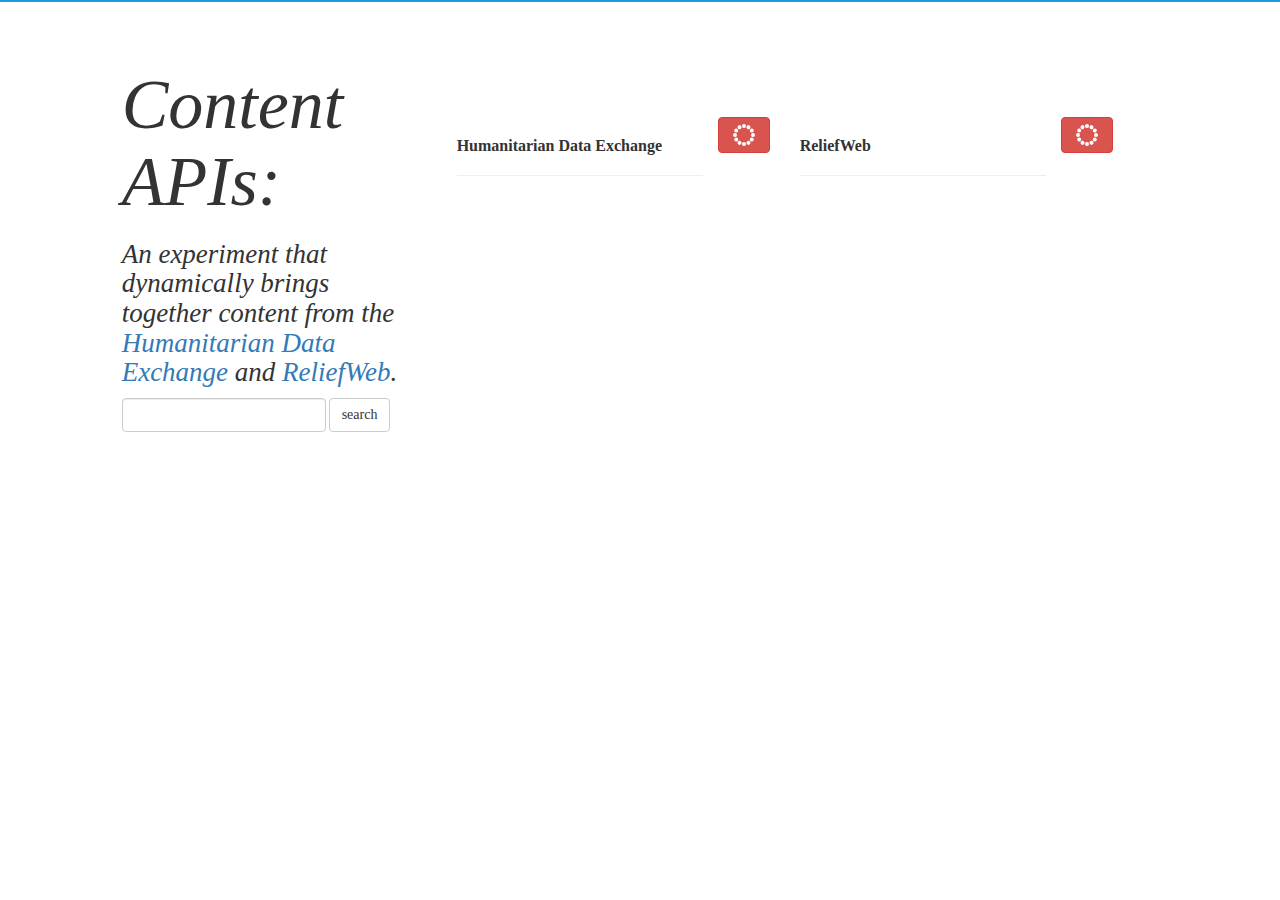
<file: index.html>
<!doctype html>
<html lang="en" class="no-js">
<head>
	<meta charset="UTF-8">
	<meta name="viewport" content="width=device-width, initial-scale=1">
	<link rel="stylesheet" type="text/css" href="css/vendor/bootstrap/bootstrap.css">
	<link rel="stylesheet" type="text/css" href="css/style.css">

	<title>HDX + ReliefWeb experiment UI</title>
</head>
<body>

<div class="top-bar"></div>
<div class="col-md-1"></div>

<div class="col-md-3">
	<h1 class="title">Content APIs:</h1>
	<h2 class="sub-title">An experiment that dynamically brings together content from the <a href="http://hdx.rwlabs.org">Humanitarian Data Exchange</a> and <a href="http://www.reliefweb.int">ReliefWeb</a>.</h2>


	<form class="form-inline">
		<input type="text" id="formValueId" name="valueId" class="form-control"/>
		<input type="button" value="search" id="theButton" onclick="fetchHdxQuery(this.form.valueId.value);fetchRwQuery(this.form.valueId.value);Pace.restart();" class="btn btn-default"/>
	</form>

</div>

<div class="col-md-8 results-container">

	<!-- HDX Bar -->
	<div class="col-md-5">
		<div class="col-md-10" style="padding-left: 0px;">
			<h3>Humanitarian Data Exchange</h3>
			<hr>
		</div>
		<div class="btn btn-danger col-md-2"><span id="result-hdx-count">

				<div class="sk-spinner sk-spinner-fading-circle">
			      <div class="sk-circle1 sk-circle"></div>
			      <div class="sk-circle2 sk-circle"></div>
			      <div class="sk-circle3 sk-circle"></div>
			      <div class="sk-circle4 sk-circle"></div>
			      <div class="sk-circle5 sk-circle"></div>
			      <div class="sk-circle6 sk-circle"></div>
			      <div class="sk-circle7 sk-circle"></div>
			      <div class="sk-circle8 sk-circle"></div>
			      <div class="sk-circle9 sk-circle"></div>
			      <div class="sk-circle10 sk-circle"></div>
			      <div class="sk-circle11 sk-circle"></div>
			      <div class="sk-circle12 sk-circle"></div>
			    </div>

		</span></div>
		<div id="hdx-results" class="result-container"></div>
		<div id="hdx-all-results-link"></div>
	</div>


	<!-- ReliefWeb Bar -->
	<div class="col-md-5">
		<div class="col-md-10" style="padding-left: 0px;">
			<h3>ReliefWeb</h3>
			<hr>
		</div>
		<div class="btn btn-danger col-md-2">
			<span id="result-rw-count">

					<div class="sk-spinner sk-spinner-fading-circle">
				      <div class="sk-circle1 sk-circle"></div>
				      <div class="sk-circle2 sk-circle"></div>
				      <div class="sk-circle3 sk-circle"></div>
				      <div class="sk-circle4 sk-circle"></div>
				      <div class="sk-circle5 sk-circle"></div>
				      <div class="sk-circle6 sk-circle"></div>
				      <div class="sk-circle7 sk-circle"></div>
				      <div class="sk-circle8 sk-circle"></div>
				      <div class="sk-circle9 sk-circle"></div>
				      <div class="sk-circle10 sk-circle"></div>
				      <div class="sk-circle11 sk-circle"></div>
				      <div class="sk-circle12 sk-circle"></div>
				    </div>

			</span>
		</div>

		<div id="rw-results" class="result-container"></div>
		<div id="rw-all-results-link"></div>
		<hr>

</div>

<!-- progress bar -->
<link rel="stylesheet" href="css/loader.css">
<script type="text/javascript" src="js/pace.min.js"></script>

<!-- loading circle -->
<link rel="stylesheet" href="css/loading-circle.css">

<!-- nice fonts -->
<link rel="stylesheet" href="//brick.a.ssl.fastly.net/EB+Garamond:400,400i/Open+Sans:400,700">

<!-- helper functions -->
<script type="text/javascript" src="js/d3.min.js"></script>
<script type="text/javascript" src="js/jsonpath.js"></script>

<!-- application -->
<script type="text/javascript" src="js/hdx.js"></script>
<script type="text/javascript" src="js/reliefweb.js"></script>

</body>
</html>
</file>
<file: css/style.css>
body {
	font-family: 'Open Sans';
	font-size: 12px;
	font-weight: 400;
}

h3 {
	font-size: 16px;
	font-weight: 800;
}

h5 {
	font-style: italic;
	color: #ccc;
}

.top-bar {
  background: #c79eda;
  /* position: fixed; */
  z-index: 1999;
  top: 0;
  left: 0;
  height: 2px;
}

.title {
	font-family: 'EB Garamond';
	font-size: 70px;
	padding-top: 15%;
	font-style: italic;
}

.sub-title {
	font-family: 'EB Garamond';
	font-size: 27px;
	font-style: italic;
}

.results-container {
   padding-top: 9%;
}

.result-container {
   float: center;
}

.result-text {
  padding-left: 0px;
}

.result-lights {
  position: relative;
  bottom: -40px;
}

.results-circle {
	position: relative;
  	bottom: -30px;
	border-radius: 50%;
	background-color: #fc8d59;
	width: 10px;
	height: 10px;
}

.result-hdx-circle-orange {
	border-radius: 50%;
	background-color: #fc8d59;
	width: 10px;
	height: 10px;
}

.result-hdx-circle-yellow {
	border-radius: 50%;
	background-color: #ffffbf;
	width: 10px;
	height: 10px;
}

.result-hdx-circle-blue {
	border-radius: 50%;
	background-color: #91bfdb;
	width: 10px;
	height: 10px;
}
</file>
<file: css/loader.css>
.pace .pace-progress {
  background: #29d;
  position: fixed;
  z-index: 2000;
  top: 0;
  left: 0;
  height: 2px;

  -webkit-transition: width 1s;
  -moz-transition: width 1s;
  -o-transition: width 1s;
  transition: width 1s;
}

.pace-inactive {
  display: none;
}
</file>
<file: css/loading-circle.css>
/*
 *  Usage:
 *
 *    <div class="sk-spinner sk-spinner-fading-circle">
 *      <div class="sk-circle1 sk-circle"></div>
 *      <div class="sk-circle2 sk-circle"></div>
 *      <div class="sk-circle3 sk-circle"></div>
 *      <div class="sk-circle4 sk-circle"></div>
 *      <div class="sk-circle5 sk-circle"></div>
 *      <div class="sk-circle6 sk-circle"></div>
 *      <div class="sk-circle7 sk-circle"></div>
 *      <div class="sk-circle8 sk-circle"></div>
 *      <div class="sk-circle9 sk-circle"></div>
 *      <div class="sk-circle10 sk-circle"></div>
 *      <div class="sk-circle11 sk-circle"></div>
 *      <div class="sk-circle12 sk-circle"></div>
 *    </div>
 *
 */
.sk-spinner-fading-circle.sk-spinner {
  margin: 0 auto;
  width: 22px;
  height: 22px;
  position: relative; }
.sk-spinner-fading-circle .sk-circle {
  width: 100%;
  height: 100%;
  position: absolute;
  left: 0;
  top: 0; }
.sk-spinner-fading-circle .sk-circle:before {
  content: '';
  display: block;
  margin: 0 auto;
  width: 18%;
  height: 18%;
  background-color: #ffffff;
  border-radius: 100%;
  -webkit-animation: sk-circleFadeDelay 1.2s infinite ease-in-out;
          animation: sk-circleFadeDelay 1.2s infinite ease-in-out;
  /* Prevent first frame from flickering when animation starts */
  -webkit-animation-fill-mode: both;
          animation-fill-mode: both; }
.sk-spinner-fading-circle .sk-circle2 {
  -webkit-transform: rotate(30deg);
      -ms-transform: rotate(30deg);
          transform: rotate(30deg); }
.sk-spinner-fading-circle .sk-circle3 {
  -webkit-transform: rotate(60deg);
      -ms-transform: rotate(60deg);
          transform: rotate(60deg); }
.sk-spinner-fading-circle .sk-circle4 {
  -webkit-transform: rotate(90deg);
      -ms-transform: rotate(90deg);
          transform: rotate(90deg); }
.sk-spinner-fading-circle .sk-circle5 {
  -webkit-transform: rotate(120deg);
      -ms-transform: rotate(120deg);
          transform: rotate(120deg); }
.sk-spinner-fading-circle .sk-circle6 {
  -webkit-transform: rotate(150deg);
      -ms-transform: rotate(150deg);
          transform: rotate(150deg); }
.sk-spinner-fading-circle .sk-circle7 {
  -webkit-transform: rotate(180deg);
      -ms-transform: rotate(180deg);
          transform: rotate(180deg); }
.sk-spinner-fading-circle .sk-circle8 {
  -webkit-transform: rotate(210deg);
      -ms-transform: rotate(210deg);
          transform: rotate(210deg); }
.sk-spinner-fading-circle .sk-circle9 {
  -webkit-transform: rotate(240deg);
      -ms-transform: rotate(240deg);
          transform: rotate(240deg); }
.sk-spinner-fading-circle .sk-circle10 {
  -webkit-transform: rotate(270deg);
      -ms-transform: rotate(270deg);
          transform: rotate(270deg); }
.sk-spinner-fading-circle .sk-circle11 {
  -webkit-transform: rotate(300deg);
      -ms-transform: rotate(300deg);
          transform: rotate(300deg); }
.sk-spinner-fading-circle .sk-circle12 {
  -webkit-transform: rotate(330deg);
      -ms-transform: rotate(330deg);
          transform: rotate(330deg); }
.sk-spinner-fading-circle .sk-circle2:before {
  -webkit-animation-delay: -1.1s;
          animation-delay: -1.1s; }
.sk-spinner-fading-circle .sk-circle3:before {
  -webkit-animation-delay: -1s;
          animation-delay: -1s; }
.sk-spinner-fading-circle .sk-circle4:before {
  -webkit-animation-delay: -0.9s;
          animation-delay: -0.9s; }
.sk-spinner-fading-circle .sk-circle5:before {
  -webkit-animation-delay: -0.8s;
          animation-delay: -0.8s; }
.sk-spinner-fading-circle .sk-circle6:before {
  -webkit-animation-delay: -0.7s;
          animation-delay: -0.7s; }
.sk-spinner-fading-circle .sk-circle7:before {
  -webkit-animation-delay: -0.6s;
          animation-delay: -0.6s; }
.sk-spinner-fading-circle .sk-circle8:before {
  -webkit-animation-delay: -0.5s;
          animation-delay: -0.5s; }
.sk-spinner-fading-circle .sk-circle9:before {
  -webkit-animation-delay: -0.4s;
          animation-delay: -0.4s; }
.sk-spinner-fading-circle .sk-circle10:before {
  -webkit-animation-delay: -0.3s;
          animation-delay: -0.3s; }
.sk-spinner-fading-circle .sk-circle11:before {
  -webkit-animation-delay: -0.2s;
          animation-delay: -0.2s; }
.sk-spinner-fading-circle .sk-circle12:before {
  -webkit-animation-delay: -0.1s;
          animation-delay: -0.1s; }

@-webkit-keyframes sk-circleFadeDelay {
  0%, 39%, 100% {
    opacity: 0; }

  40% {
    opacity: 1; } }

@keyframes sk-circleFadeDelay {
  0%, 39%, 100% {
    opacity: 0; }

  40% {
    opacity: 1; } }
</file>
